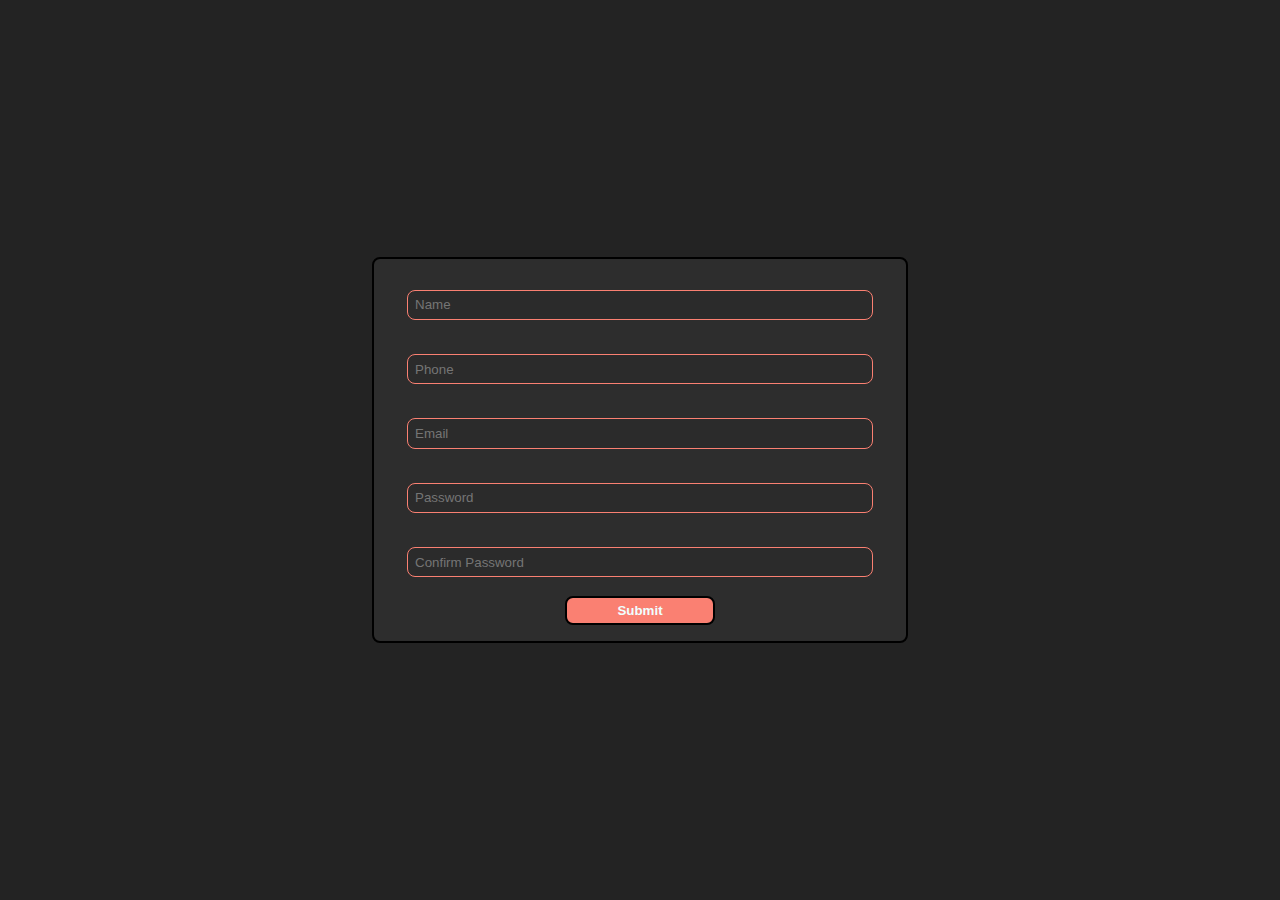
<file: Input Validation/index.html>
<!DOCTYPE html>
<html lang="en">
<head>
    <meta charset="UTF-8">
    <meta http-equiv="X-UA-Compatible" content="IE=edge">
    <meta name="viewport" content="width=device-width, initial-scale=1.0">
    <link rel="stylesheet" href="style.css">
    <script defer src="index.js"></script>
    <title>Input Validation</title>
</head>
<body>
    <div class="form-container">
        <form action="/" id="form" class="form" onsubmit="return validateForm()">
            <div class="inputwrap">
                <input type="text" class="finput" name="name" id="name" placeholder="Name" autocomplete="off">
                <span id="usererror"></span>
            </div>
            <div class="inputwrap">
                <input type="phone" class="finput" name="phone" id="phone" placeholder="Phone" autocomplete="off">
                <span id="phoneerror" ></span>
            </div>
            <div class="inputwrap">
                <input type="email" class="finput" name="email" id="email" placeholder="Email" autocomplete="off">
                <span id="emailerror" ></span>         
            </div>
            <div class="inputwrap">
                <input type="password" class="finput" name="password" id="password" placeholder="Password" autocomplete="off">
                <span id="passworderror" ></span>         
            </div>
            <div class="inputwrap">
                <input type="password" class="finput" name="conpassword" id="conpassword" placeholder="Confirm Password" autocomplete="off">
                <span id="conpassworderror" ></span>
            </div>
            <input type="submit" id="submit" value="Submit" >
        </form>
    </div>
</body>
</html>
</file>
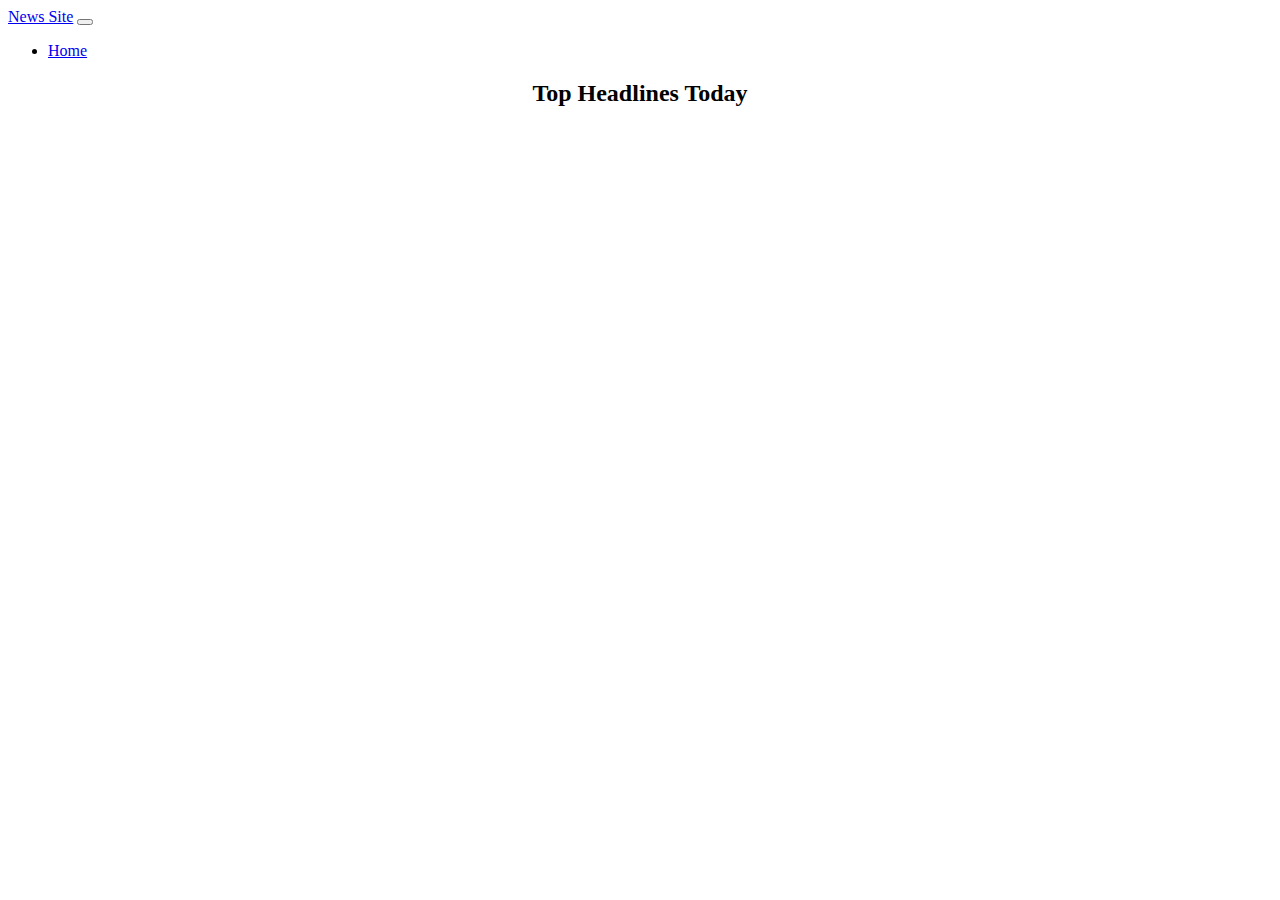
<file: News/index.html>
<!doctype html>
<html lang="en">
  <head>
    <!-- Required meta tags -->
    <meta charset="utf-8">
    <meta name="viewport" content="width=device-width, initial-scale=1">

    <!-- Bootstrap CSS -->
    <link href="https://cdn.jsdelivr.net/npm/bootstrap@5.1.3/dist/css/bootstrap.min.css" rel="stylesheet" integrity="sha384-1BmE4kWBq78iYhFldvKuhfTAU6auU8tT94WrHftjDbrCEXSU1oBoqyl2QvZ6jIW3" crossorigin="anonymous">

    <title>News Site</title>
  </head>
  <body>
    <nav class="navbar navbar-expand-lg navbar-dark bg-dark">
        <div class="container-fluid">
          <a class="navbar-brand" href="#">News Site</a>
          <button class="navbar-toggler" type="button" data-bs-toggle="collapse" data-bs-target="#navbarSupportedContent" aria-controls="navbarSupportedContent" aria-expanded="false" aria-label="Toggle navigation">
            <span class="navbar-toggler-icon"></span>
          </button>
          <div class="collapse navbar-collapse" id="navbarSupportedContent">
            <ul class="navbar-nav me-auto mb-2 mb-lg-0">
              <li class="nav-item">
                <a class="nav-link active" aria-current="page" href="#">Home</a>
              </li>
            </ul>

          </div>
        </div>
      </nav>
    <h2 class="my-3" style="text-align: center;">Top Headlines Today</h2>        
    <div class="container my-5" id="container" style="display: flex; justify-content: center; align-items: center; flex-direction: column;">
    </div>
    <script src="https://cdn.jsdelivr.net/npm/bootstrap@5.1.3/dist/js/bootstrap.bundle.min.js" integrity="sha384-ka7Sk0Gln4gmtz2MlQnikT1wXgYsOg+OMhuP+IlRH9sENBO0LRn5q+8nbTov4+1p" crossorigin="anonymous"></script>
  </body>
  <script src="./index.js"></script>
</html>
</file>
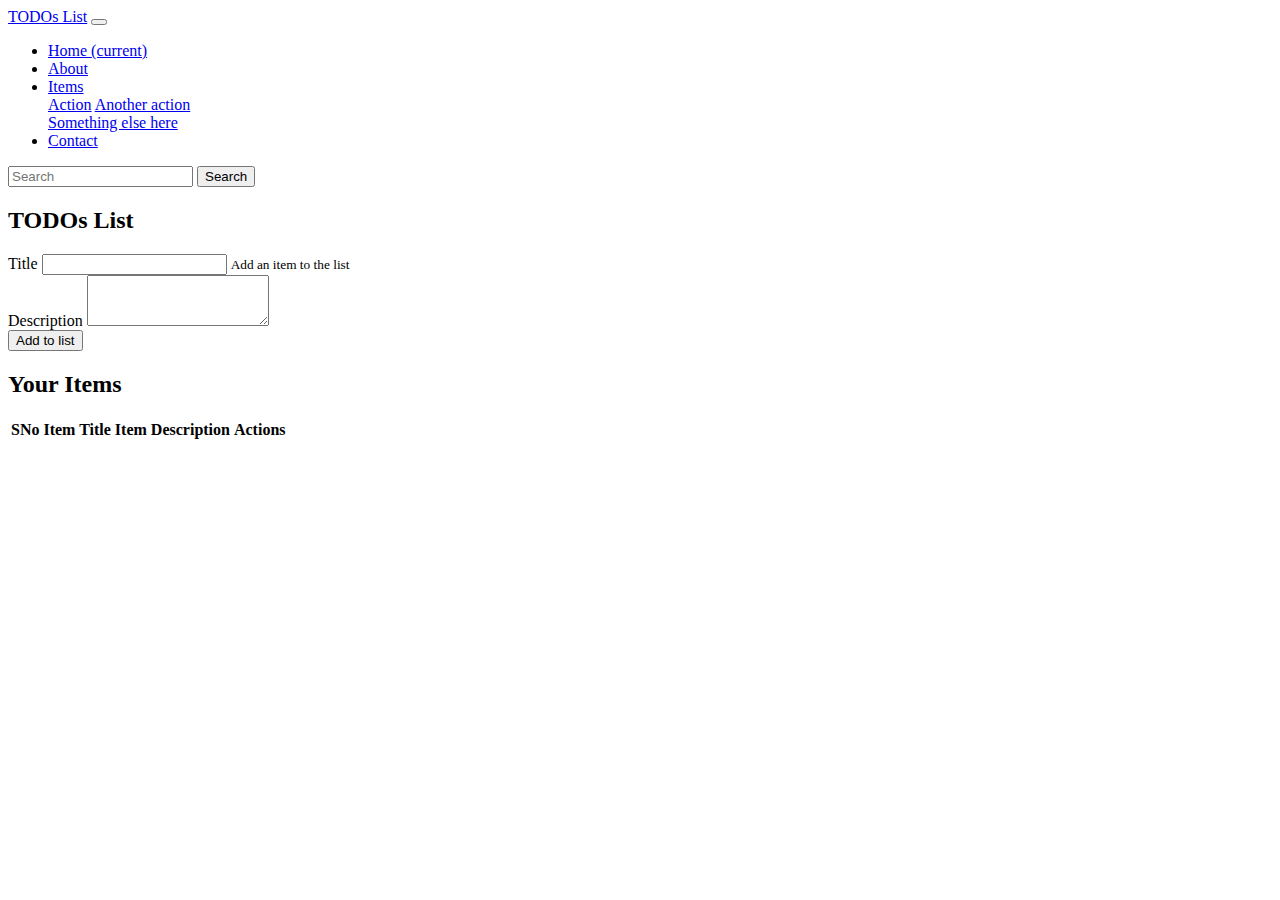
<file: To-Do List/index.html>
<!doctype html>
<html lang="en">

<head>
    <!-- Required meta tags -->
    <meta charset="utf-8">
    <meta name="viewport" content="width=device-width, initial-scale=1, shrink-to-fit=no">

    <!-- Bootstrap CSS -->
    <link rel="stylesheet" href="https://stackpath.bootstrapcdn.com/bootstrap/4.5.0/css/bootstrap.min.css"
        integrity="sha384-9aIt2nRpC12Uk9gS9baDl411NQApFmC26EwAOH8WgZl5MYYxFfc+NcPb1dKGj7Sk" crossorigin="anonymous">

    <title>TODOs List</title>
</head>

<body>
    <nav class="navbar navbar-expand-lg navbar-dark bg-dark">
        <a class="navbar-brand" href="#">TODOs List</a>
        <button class="navbar-toggler" type="button" data-toggle="collapse" data-target="#navbarSupportedContent"
            aria-controls="navbarSupportedContent" aria-expanded="false" aria-label="Toggle navigation">
            <span class="navbar-toggler-icon"></span>
        </button>

        <div class="collapse navbar-collapse" id="navbarSupportedContent">
            <ul class="navbar-nav mr-auto">
                <li class="nav-item active">
                    <a class="nav-link" href="#">Home <span class="sr-only">(current)</span></a>
                </li>
                <li class="nav-item">
                    <a class="nav-link" href="#">About</a>
                </li>
                <li class="nav-item dropdown">
                    <a class="nav-link dropdown-toggle" href="#" id="navbarDropdown" role="button"
                        data-toggle="dropdown" aria-haspopup="true" aria-expanded="false">
                        Items
                    </a>
                    <div class="dropdown-menu" aria-labelledby="navbarDropdown">
                        <a class="dropdown-item" href="#">Action</a>
                        <a class="dropdown-item" href="#">Another action</a>
                        <div class="dropdown-divider"></div>
                        <a class="dropdown-item" href="#">Something else here</a>
                    </div>
                </li>
                <li class="nav-item">
                    <a class="nav-link" href="#" tabindex="-1" aria-disabled="true">Contact</a>
                </li>
            </ul>
            <form class="form-inline my-2 my-lg-0">
                <input class="form-control mr-sm-2" type="search" placeholder="Search" aria-label="Search">
                <button class="btn btn-outline-success my-2 my-sm-0" type="submit">Search</button>
            </form>
        </div>
    </nav>

    <div class="container my-4">
        <h2 class="text-center">TODOs List</h2>

        <div class="form-group">
            <label for="title">Title</label>
            <input type="text" class="form-control" id="title" aria-describedby="emailHelp">
            <small id="emailHelp" class="form-text text-muted">Add an item to the list</small>
        </div>

        <div class="form-group">
            <label for="description">Description</label>
            <textarea class="form-control" id="description" rows="3"></textarea>
        </div>


        <button id="add" class="btn btn-primary">Add to list</button>



        <div id="items" class="my-4">
            <h2>Your Items</h2>
            <table class="table">
                <thead>
                    <tr>
                        <th scope="col">SNo</th>
                        <th scope="col">Item Title</th>
                        <th scope="col">Item Description</th>
                        <th scope="col">Actions</th>
                    </tr>
                </thead>
                <tbody id="tableBody">
                    <tr>
                        <th scope="row">1</th>
                        <td>Get some Coffee</td>
                        <td>You need coffee as you are a coder</td>
                        <td><button class="btn btn-sm btn-primary">Delete</button></td>
                    </tr>

                </tbody>
            </table>
        </div>
    </div>

    <!-- Optional JavaScript -->
    <!-- jQuery first, then Popper.js, then Bootstrap JS -->
    <script src="https://code.jquery.com/jquery-3.5.1.slim.min.js"
        integrity="sha384-DfXdz2htPH0lsSSs5nCTpuj/zy4C+OGpamoFVy38MVBnE+IbbVYUew+OrCXaRkfj" crossorigin="anonymous">
    </script>
    <script src="https://cdn.jsdelivr.net/npm/popper.js@1.16.0/dist/umd/popper.min.js"
        integrity="sha384-Q6E9RHvbIyZFJoft+2mJbHaEWldlvI9IOYy5n3zV9zzTtmI3UksdQRVvoxMfooAo" crossorigin="anonymous">
    </script>
    <script src="https://stackpath.bootstrapcdn.com/bootstrap/4.5.0/js/bootstrap.min.js"
        integrity="sha384-OgVRvuATP1z7JjHLkuOU7Xw704+h835Lr+6QL9UvYjZE3Ipu6Tp75j7Bh/kR0JKI" crossorigin="anonymous">
    </script>
    <script src="./index.js"></script>
</body>

</html>
</file>
<file: Input Validation/style.css>
*{
    margin: 0;
    padding: 0;
    font-family: 'Segoe UI', Tahoma, Geneva, Verdana, sans-serif;
}

.form-container{
    display: flex;
    justify-content: center;
    align-items: center;
    width: 100%;
    height: 100vh;
    background-color: rgb(35, 35, 35);
}

.form-container > .form{
    width: 500px;
    max-width: 92%;
    border: 2px solid black;
    display: flex;
    justify-content: center;
    align-items: center;
    flex-direction: column;
    margin: 1em;
    padding: 1em;
    border-radius: 8px;
    background-color: rgb(45, 45, 45);
}

.inputwrap{
    width: 90%;
    margin: 3%;
    display: flex;
    justify-content: center;
    align-items: center;
    flex-direction: column;
}

.finput{
    width: 100%;
    padding: 0.5em;
    border-radius: 8px;
    background-color: rgb(43, 43, 43);
    border: 1px solid salmon;
    color: azure;
}

#submit{
    width: 30%;
    padding: 1%;
    border: 2px solid black;
    font-weight: 600;
    border-radius: 8px;
    background: salmon;
    color: azure;
}

.form-container > .form > div > span{
    color: red;
    margin-top: 4px;
}
</file>
